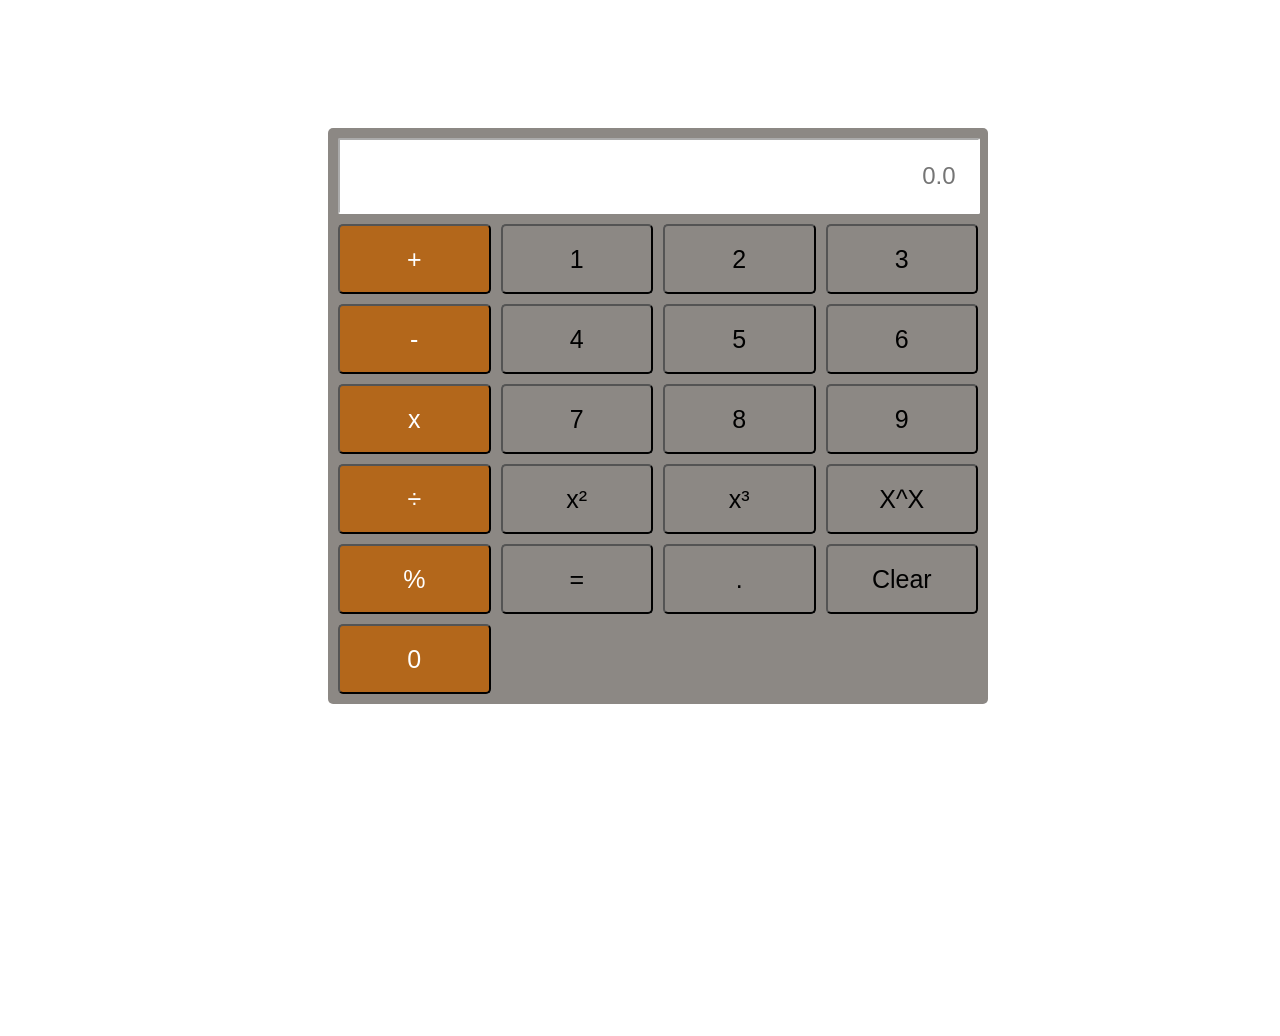
<file: index.html>
<!DOCTYPE html>
<html lang="en">

<head>
    <meta charset="UTF-8">
    <meta name="viewport" content="width=device-width, initial-scale=1.0">
    <title>javascript calculater</title>
    <link rel="stylesheet" href="style.css">
</head>

<body>
    <div class="contaner">
        <!-- this code aveleable to tack input from user -->
        <input type="text" class="inputScreen" id="inputScreen" placeholder="0.0" value="" readonly>
        <div class="keyContaner">
            <button class="operater" onclick="displa('+')">+</button>
            <button class="nubers" onclick="displa(1)">1</button>
            <button class="nubers" onclick="displa(2)">2</button>
            <button class="nubers" onclick="displa(3)">3</button>
            <button class="operater" onclick="displa('-')">-</button>
            <button class="nubers" onclick="displa(4)">4</button>
            <button class="nubers" onclick="displa(5)">5</button>
            <button class="nubers" onclick="displa(6)">6</button>
            <button class="operater" onclick="displa('*')">x</button>
            <button class="nubers" onclick="displa(7)">7</button>
            <button class="nubers" onclick="displa(8)">8</button>
            <button class="nubers" onclick="displa(9)">9</button>
            <button class="operater" onclick="displa('/')">÷</button>
            <button class="nubers" onclick="sqr()">x²</button>
            <button class="nubers" onclick="cub()">x³</button>
            <button class="nubers" onclick="nth()">X^X</button>
            <button class="operater" onclick="displa('%')">%</button>
            <button class="nubers" onclick="equal('=')">=</button>
            <button class="nubers" onclick="displa('.')">.</button>
            <button class="nubers" onclick="cler()">Clear</button>
            <button class="operater" onclick="displa('0')">0</button>
        </div>
    </div>
    <script src="script.js"></script>
</body>

</html>
</file>
<file: style.css>
body{
    width: 100%;
    height: 100vh;
    justify-content: center;
    align-items: center;

}
.contaner{
width: 50%;
margin-left: 25%;
height: auto;
gap: 10px;
border-radius: 5px;
background-color: #8c8884;
padding: 10px;
margin-top: 10%;

}
.inputScreen{
    size: 100%;
    width: 99%;
    height: 70px;
    border-radius:2px ;
    border-color: white;
    outline: none;
    text-align: left;
     font-size: 24px;
}
input::placeholder{
    text-align: right;
    font-size: 24px;
    margin-right: 20px;
}
.keyContaner{
    display: grid;
    grid-template-columns: repeat(4,1fr);
    grid-template-rows: repeat(5,1fr);
    grid-gap: 10px;
    margin-top: 10px;
}
button{
    font-size: 25px;
    height: 70px;
    border-radius: 5px;
    cursor: pointer;
}
button:is(:hover,:focus){
    background-color: #45382b;
    color: white;
}
.operater{
    background-color:#b3671b;
    color: white;
    text-align: center;
    align-items: center;
}
.nubers{
    background-color:#8c8884;
    color: black;
    text-align: center;
    align-items: center;
}
</file>
